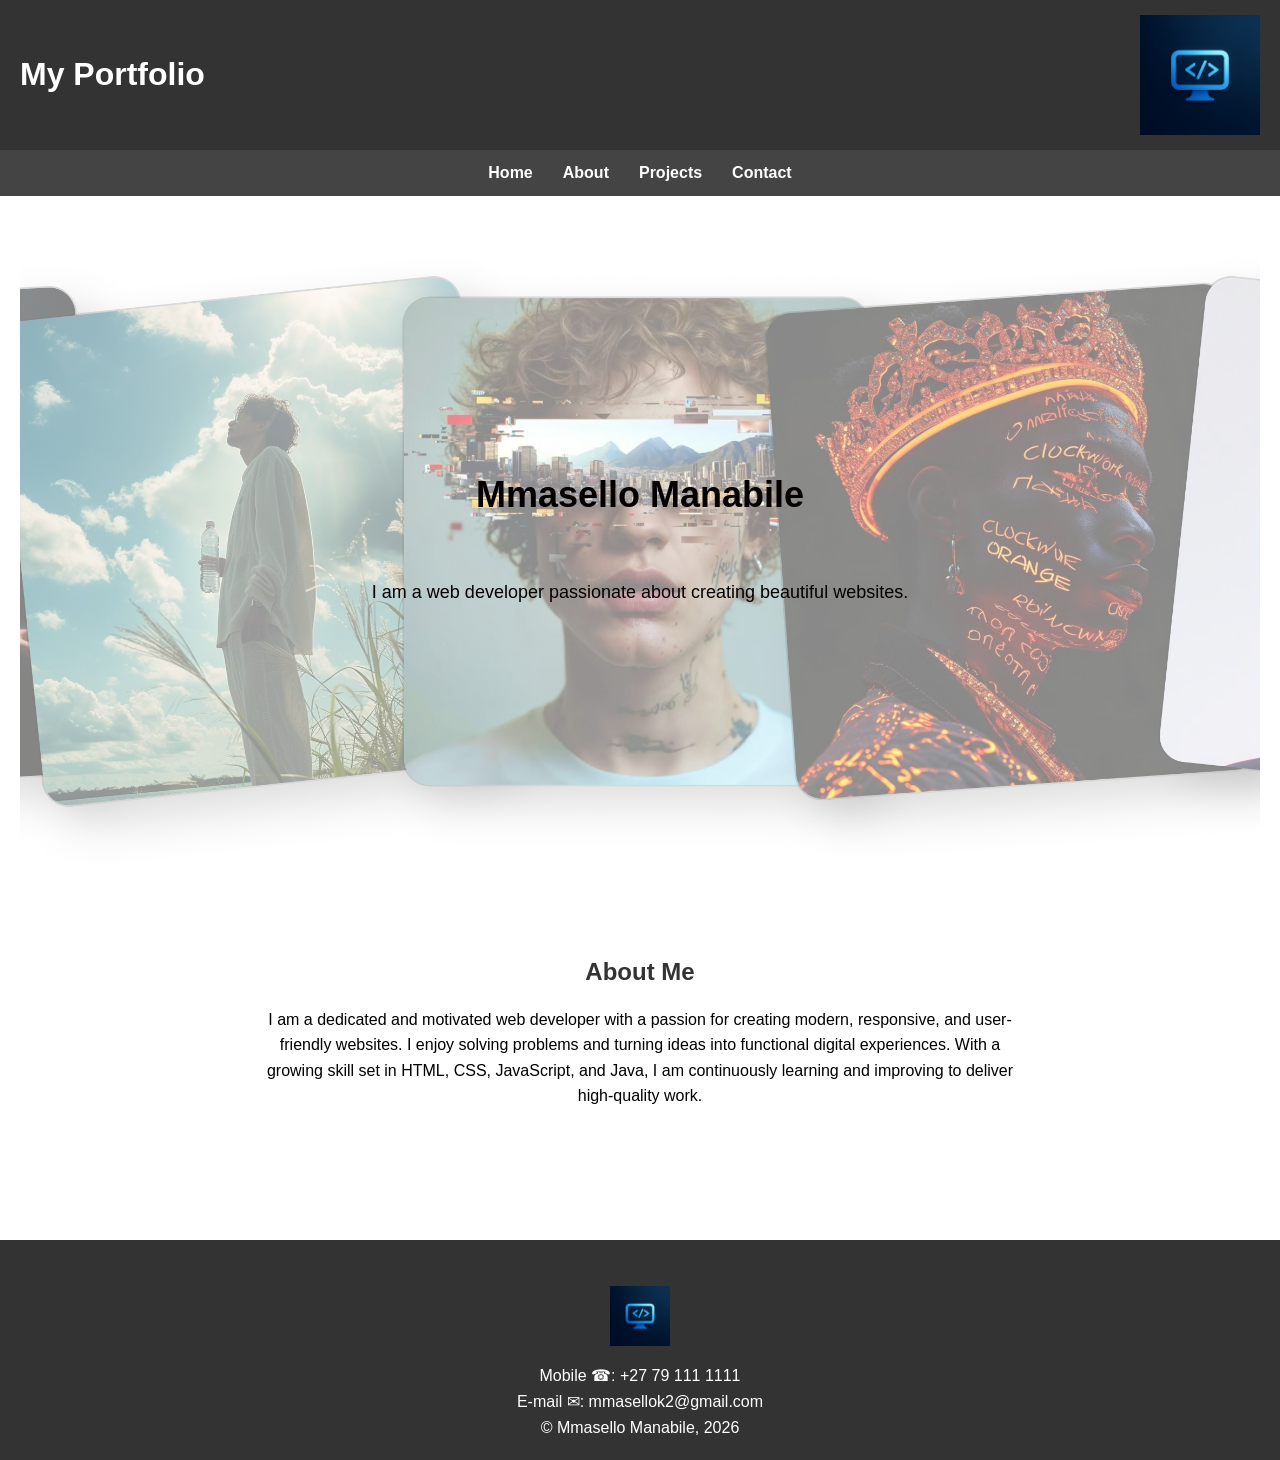
<file: index.html>
<!DOCTYPE html>
<html lang="en">
<head>
    <meta charset="UTF-8">
    <meta name="viewport" content="width=device-width, initial-scale=1.0">
    <title>Portfolio</title>
    <link rel="stylesheet" href="css/styles.css">
</head>
<body>
    <header>
        <div class="header">
            <h1>My Portfolio</h1>  
            <img src="images/logo.png" alt="logo" width="120">
        
        </div> 
    </header>     
    <nav>
        <ul>
            <li><a href="index.html">Home</a></li>
            <li><a href="about.html">About</a></li>
            <li><a href="projects.html">Projects</a></li>
            <li><a href="contact.html">Contact</a></li>
        </ul>    
    </nav>
    <main>    
    <div class="hero">
        
        <img src="images/hero.png" alt="Hero image">
        <h2>Mmasello Manabile</h2>
        <p>I am a web developer passionate about creating beautiful websites.</p>
    </div>
    
    <div class="intro">
        <h2>About Me</h2>
        <p>I am a dedicated and motivated web developer with a passion for creating modern, responsive, and user-friendly websites. 
        I enjoy solving problems and turning ideas into functional digital experiences. 
        With a growing skill set in HTML, CSS, JavaScript, and Java, I am continuously learning and improving to deliver high-quality work.</p>
    </div>
    
</main>

<br><br>
<footer>
   <div class="footer">
    <br>
  
    <img src="images/logo.png" alt="logo" width="60">
        <p>Mobile &#9742;: <a href="tel:+27 79 111 1111"></a>+27 79 111 1111</p>
        <p>E-mail &#9993;: <a href="email:mmasellok2@gmail.com"></a>mmasellok2@gmail.com</p>
        <p>&copy; Mmasello Manabile, 2026</p>
    </div>
</footer>    
</body>
</html>
</file>
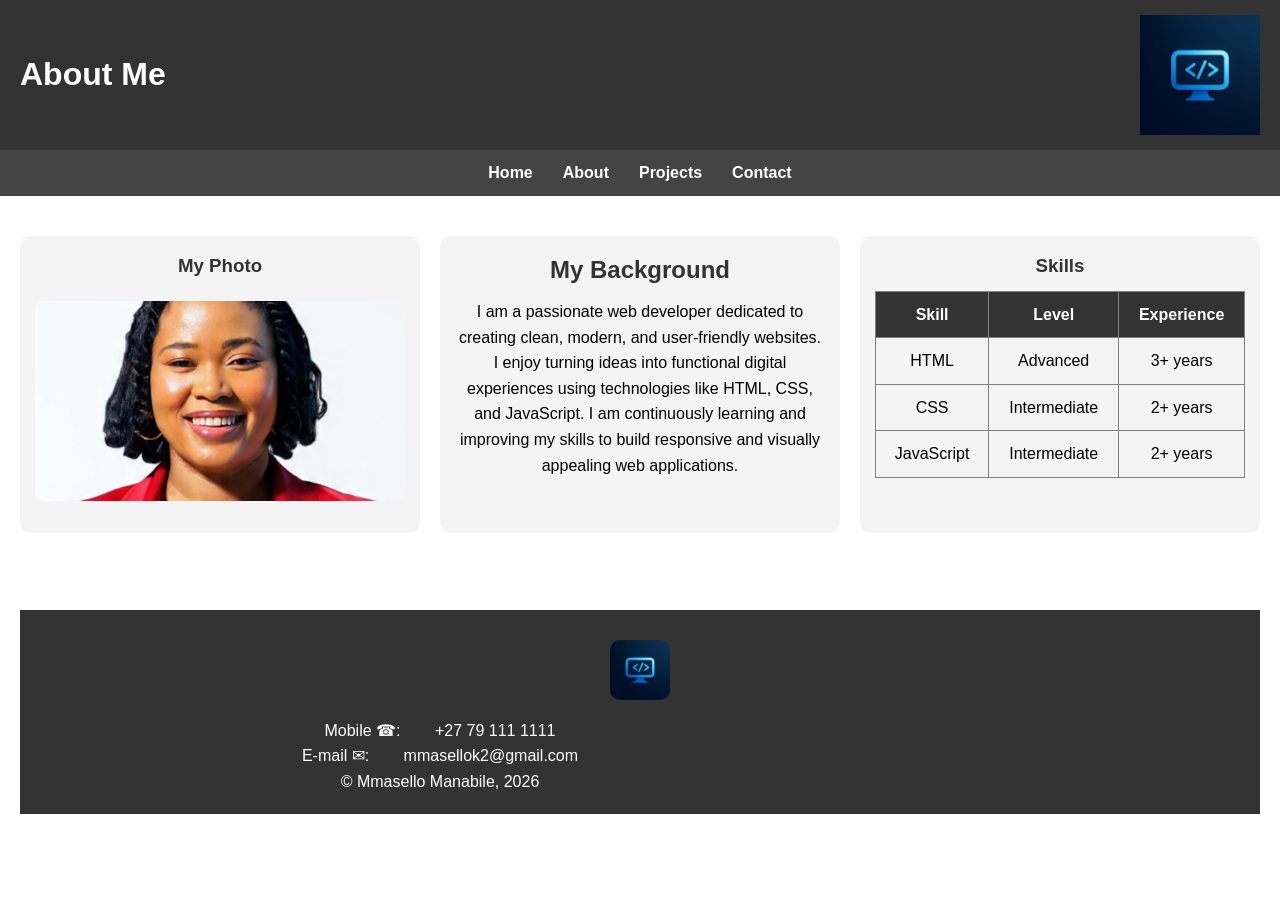
<file: about.html>
<!DOCTYPE html>
<html lang="en">
<head>
    <meta charset="UTF-8">
    <meta name="viewport" content="width=device-width, initial-scale=1.0">
    <title>About</title>
    <link rel="stylesheet" href="css/styles.css">
</head>
<body>
    <header>
        <div class="header">
            <h1>About Me</h1>
            <img src="images/logo.png" alt="logo" width="120">
        </div>
    </header>
    <nav>
        <ul>
            <li><a href="index.html">Home</a></li>
            <li><a href="about.html">About</a></li>
            <li><a href="projects.html">Projects</a></li>
            <li><a href="contact.html">Contact</a></li>
            </ul>
    </nav>

    <main>
    <section>
        
        <article id="Photo">
            <h3>My Photo</h3>
            <img src="images/MyPic.png" alt="logo of developer" width="80">
        </article>

        <article id="Background">
            <h2>My Background</h2>
            <p>I am a passionate web developer dedicated to creating clean, modern, and user-friendly websites. 
           I enjoy turning ideas into functional digital experiences using technologies like HTML, CSS, and JavaScript. 
           I am continuously learning and improving my skills to build responsive and visually appealing web applications.</p>
           </p>
        </article>

        <article>
            <h3>Skills</h3>
            <table border="1">
    <thead>
        <tr>
            <th>Skill</th>
            <th>Level</th>
            <th>Experience</th>
        </tr>
    </thead>
    <tbody>
        <tr>
            <td>HTML</td>
            <td>Advanced</td>
            <td>3+ years</td>
        </tr>
        <tr>
            <td>CSS</td>
            <td>Intermediate</td>
            <td>2+ years</td>
        </tr>
        <tr>
            <td>JavaScript</td>
            <td>Intermediate</td>
            <td>2+ years</td>
        </tr>
    </tbody>
</table>

</article>

     
    
   </section>       

    <br><br><br>

    <footer>
        <div class="footer">
        
        <img src="images/logo.png" alt="logo" width="60">
        <p>Mobile &#9742;: <a href="tel:+27 79 111 1111"></a>+27 79 111 1111</p>
        <p>E-mail &#9993;: <a href="email:mmasellok2@gmail.com"></a>mmasellok2@gmail.com</p>
        <p>&copy; Mmasello Manabile, 2026</p>
        </div>
    </footer>
</body>
</html>
</file>
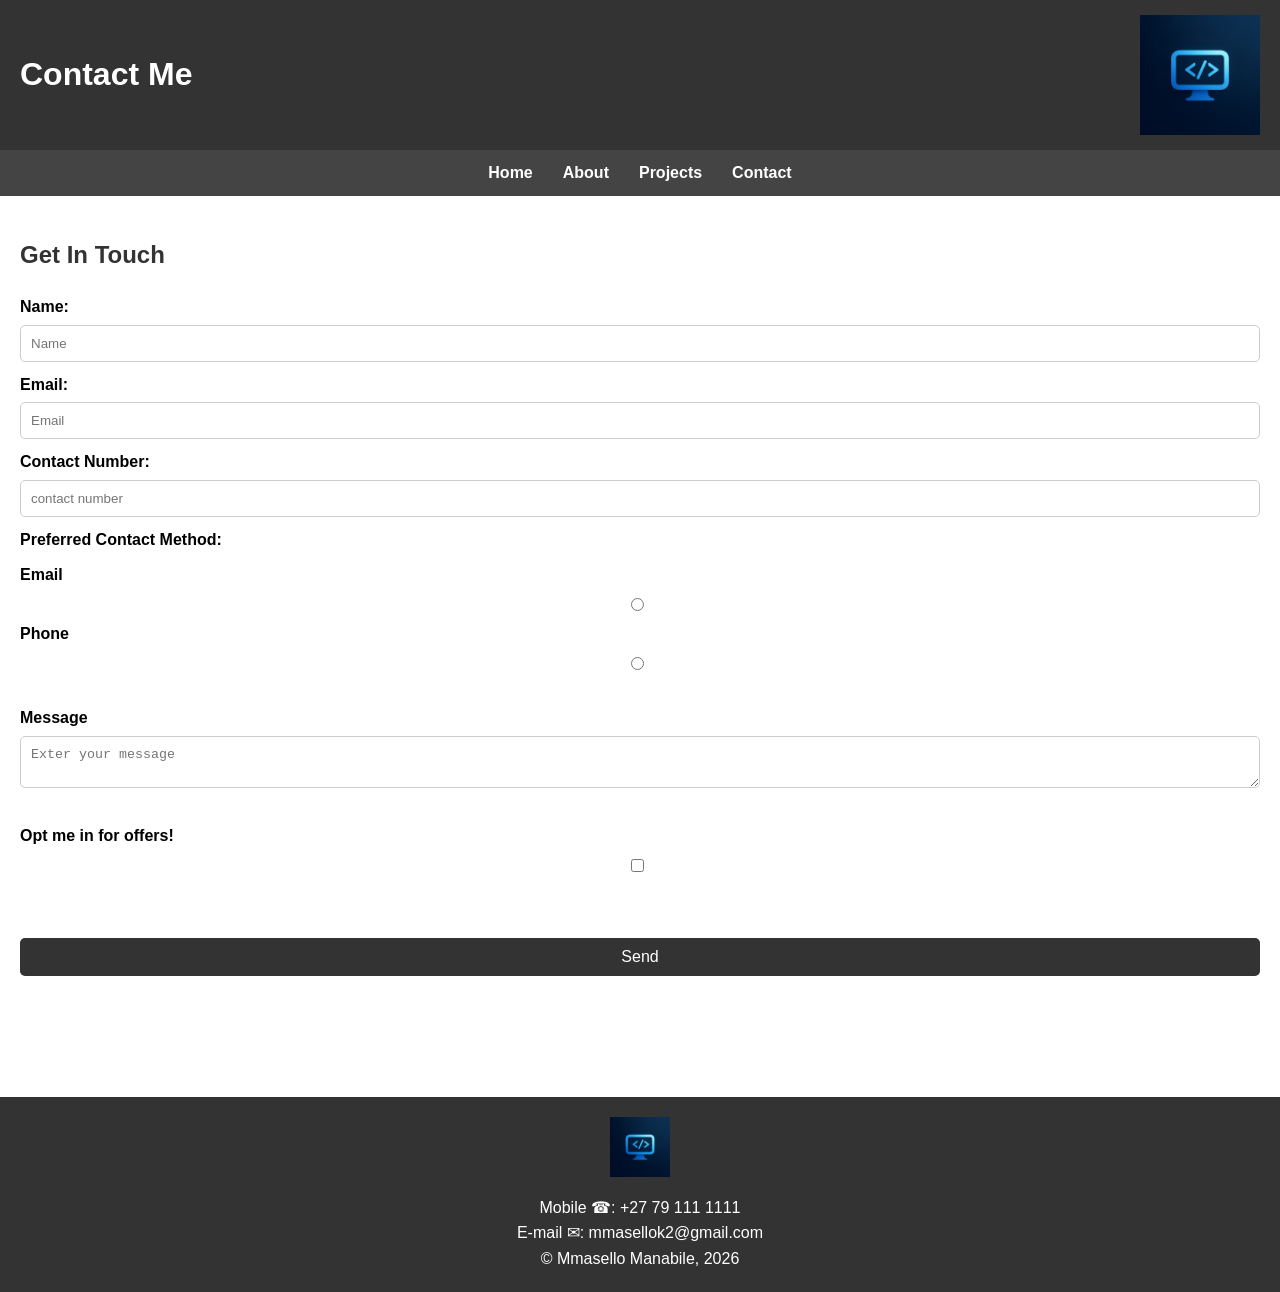
<file: contact.html>
<!DOCTYPE html>
<html lang="en">
<head>
    <meta charset="UTF-8">
    <meta name="viewport" content="width=device-width, initial-scale=1.0">
    <title>Contact</title>
    <link rel="stylesheet" href="css/styles.css">
</head>

<body>
    <header>
        <div class="header">
        <h1>Contact Me</h1>
        <img src="images/logo.png" alt="logo" width="120">
        </div>
    </header>

    <nav>
        <ul>
            <li><a href="index.html">Home</a></li>
            <li><a href="about.html">About</a></li>
            <li><a href="projects.html">Projects</a></li>
            <li><a href="contact.html">Contact</a></li>
            </ul>
    </nav>

    <main>
    
    <div>
        <h2>Get In Touch</h2>
        
        <form>
            <label for="name">Name:</label>
            <input type="text" id="name" name="name" placeholder="Name" required>
            
            <label for="email">Email:</label>
            <input type="email" id="email" name="email" placeholder="Email" required>
            
            <label for="phone">Contact Number:</label>
            <input type="tel" id="phone" name="phone" placeholder="contact number" minlength="10" maxlength="10">
                      
            <label>Preferred Contact Method:</label>
            
            <label for="contact-email">Email</label>
            <input type="radio" id="contact-email" name="contact-method" value="email">
            
            <label for="contact-phone">Phone</label>
            <input type="radio" id="contact-phone" name="contact-method" value="phone">
             <br>       
            <label for="message">Message</label>
            <textarea id="message" name="message"  placeholder="Exter your message"></textarea>
            <br>
            <label for="marketing">Opt me in for offers!</label>
            <input type="checkbox" id="marketing" name="marketing" >
           

            <br><br>
            <button type="submit">Send</button>
        </form>
    </div>
    </main>    
    
    <br><br>
    <footer>    
        <div class="footer">
            
            <img src="images/logo.png" alt="logo" width="60">
            <p>Mobile &#9742;: <a href="tel:+27 79 111 1111"></a>+27 79 111 1111</p>
            <p>E-mail &#9993;: <a href="email:mmasellok2@gmail.com"></a>mmasellok2@gmail.com</p>
            <p>&copy; Mmasello Manabile, 2026</p>
        </div>
    </footer>
</body>
</html>
</file>
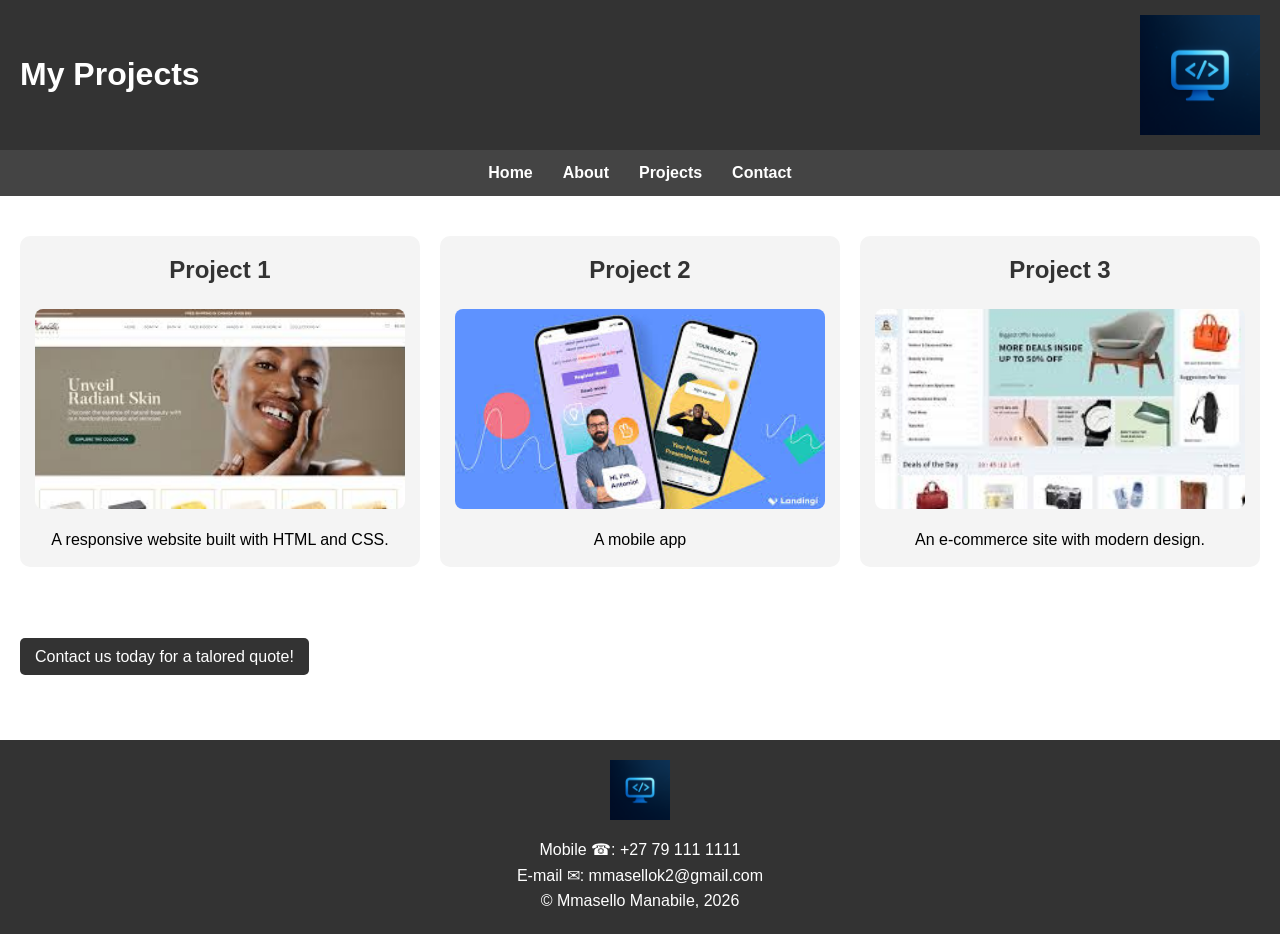
<file: projects.html>
<!DOCTYPE html>
<html lang="en">
<head>
    <meta charset="UTF-8">
    <meta name="viewport" content="width=device-width, initial-scale=1.0">
    <title>Projects</title>
    <link rel="stylesheet" href="css/styles.css">
</head>

<body>
    <header>
        <div class="header">
        <h1>My Projects</h1>
        <img src="images/logo.png" alt="logo" width="120">
        </div>
    </header>

    <nav>
        <ul>
            <li><a href="index.html">Home</a></li>
            <li><a href="about.html">About</a></li>
            <li><a href="projects.html">Projects</a></li>
            <li><a href="contact.html">Contact</a></li>
            </ul>
    </nav>

    <main>

    <!-- I replaced div with section and article tags-->

    <section>
        <article id="project-1">
            <h2>Project 1</h2>
            <img src="images/project1.jpg" alt="Example project">
            <p>A responsive website built with HTML and CSS.</p>
        </article>    

        <article id="project-2">
            <h2>Project 2</h2>
            <img src="images/project2.jpg" alt="Second Example project">
            <p>A mobile app</p>
        </article>    
            
        <article id="project-3">
            <h2>Project 3</h2>
            <img src="images/project3.jpg" alt="Third Example project">
            <p>An e-commerce site with modern design.</p>
        </article>
    

</section>
<br><br><br>
<div>
    <p><a href="contact.html">Contact us today for a talored quote!</a></p>
</div>

</main>

<footer>

    <div class="footer">
        <img src="images/logo.png" alt="logo" width="60">
        <p>Mobile &#9742;: <a href="tel:+27 79 111 1111"></a>+27 79 111 1111</p>
        <p>E-mail &#9993;: <a href="email:mmasellok2@gmail.com"></a>mmasellok2@gmail.com</p>
        <p>&copy; Mmasello Manabile, 2026</p>
    </div>
</footer>
</body>
</html>
</file>
<file: css/styles.css>
/* ===============================
   RESET
================================ */
* {
    margin: 0;
    padding: 0;
    box-sizing: border-box;
}

/* ===============================
   BODY
================================ */
body {
    font-family: Arial, sans-serif;
    line-height: 1.6;
}

/* ===============================
   HEADER
================================ */
.header {
    display: flex;
    justify-content: space-between;
    align-items: center;
    background: #333;
    color: white;
    padding: 15px 20px;
}

/* ===============================
   NAVIGATION
================================ */
nav {
    background: #444;
}

nav ul {
    list-style: none;
    display: flex;
    justify-content: center;
    padding: 10px;
}

nav ul li {
    margin: 0 15px;
}

nav ul li a {
    text-decoration: none;
    color: white;
    font-weight: bold;
}

nav ul li a:hover {
    color: #00bcd4;
}

/* ===============================
   HERO SECTION (HOME)
================================ */
.hero {
    position: relative;
    text-align: center;
    color: white;
}

.hero img {
    width: 100%;
    height: 70vh;
    object-fit: cover;
    opacity: 0.5;
}

.hero h2 {
    position: absolute;
    top: 40%;
    left: 50%;
    transform: translate(-50%, -50%);
    font-size: 36px;
    color: #050101;
}

.hero p {
    position: absolute;
    top: 55%;
    left: 50%;
    transform: translate(-50%, -50%);
    font-size: 18px;
    color: #050101;
}

/* ===============================
   INTRO / HOME SECTION
================================ */
.intro {
    padding: 40px 20px;
    text-align: center;
    max-width: 800px;
    margin: auto;
}

.intro h2 {
    margin-bottom: 15px;
}

/* ===============================
   ABOUT PAGE
================================ */
main {
    padding: 40px 20px;
}

/* spacing */
main > div {
    margin-bottom: 30px;
}

/* headings */
main h2, main h3 {
    margin-bottom: 10px;
    color: #333;
}

/* paragraph */
main p {
    max-width: 800px;
}

/* image */
main img {
    border-radius: 10px;
    margin-top: 10px;
}

/* TABLE (skills) */
table {
    width: 100%;
    max-width: 600px;
    border-collapse: collapse;
    margin-top: 10px;
}

table th {
    background: #333;
    color: white;
    padding: 10px;
}

table td {
    padding: 10px;
    text-align: center;
}

table tr:nth-child(even) {
    background: #f4f4f4;
}

table tr:hover {
    background: #e0f7fa;
}

/* ===============================
   PROJECTS
================================ */
.projects-container {
    display: grid;
    grid-template-columns: repeat(3, 1fr);
    gap: 20px;
}


section {
    display: grid;
    grid-template-columns: repeat(3, 1fr);
    gap: 20px;
}

article {
    background: #f4f4f4;
    border-radius: 10px;
    padding: 15px;
    text-align: center;
    transition: transform 0.3s;
}

article:hover {
    transform: scale(1.05);
}

article img {
    width: 100%;
    height: 200px;
    object-fit: cover;
    border-radius: 8px;
    margin: 10px 0;
}

/* CTA link */
main div a {
    text-decoration: none;
    background: #333;
    color: white;
    padding: 10px 15px;
    border-radius: 5px;
}

main div a:hover {
    background: #00bcd4;
}

/* ===============================
   CONTACT FORM
================================ */
form {
    display: flex;
    flex-direction: column;
}

/* labels */
form label {
    margin-top: 10px;
    font-weight: bold;
}

/* inputs */
form input,
form textarea {
    padding: 10px;
    margin-top: 5px;
    border: 1px solid #ccc;
    border-radius: 5px;
}

/* focus effect */
form input:focus,
form textarea:focus {
    border-color: #00bcd4;
    outline: none;
}

/* radio & checkbox */
form input[type="radio"],
form input[type="checkbox"] {
    margin-right: 5px;
    margin-top: 10px;
}

/* button */
form button {
    margin-top: 15px;
    padding: 10px;
    border: none;
    background: #333;
    color: white;
    font-size: 16px;
    border-radius: 5px;
    cursor: pointer;
}

form button:hover {
    background: #00bcd4;
}

/* ===============================
   FOOTER
================================ */
.footer {
    background: #333;
    color: white;
    text-align: center;
    padding: 20px;
}

.footer img {
    margin-bottom: 10px;
}

/* ===============================
   RESPONSIVE
================================ */
@media (max-width: 768px) {

    /* header */
    .header {
        flex-direction: column;
        text-align: center;
    }

    /* nav */
    nav ul {
        flex-direction: column;
    }

    /* hero text */
    .hero h2 {
        font-size: 24px;
    }

    .hero p {
        font-size: 14px;
        width: 90%;
    }

    /* projects */
    .projects-container,
    section {
        grid-template-columns: 1fr;
    }

    /* main content */
    main {
        text-align: center;
    }
}
</file>
